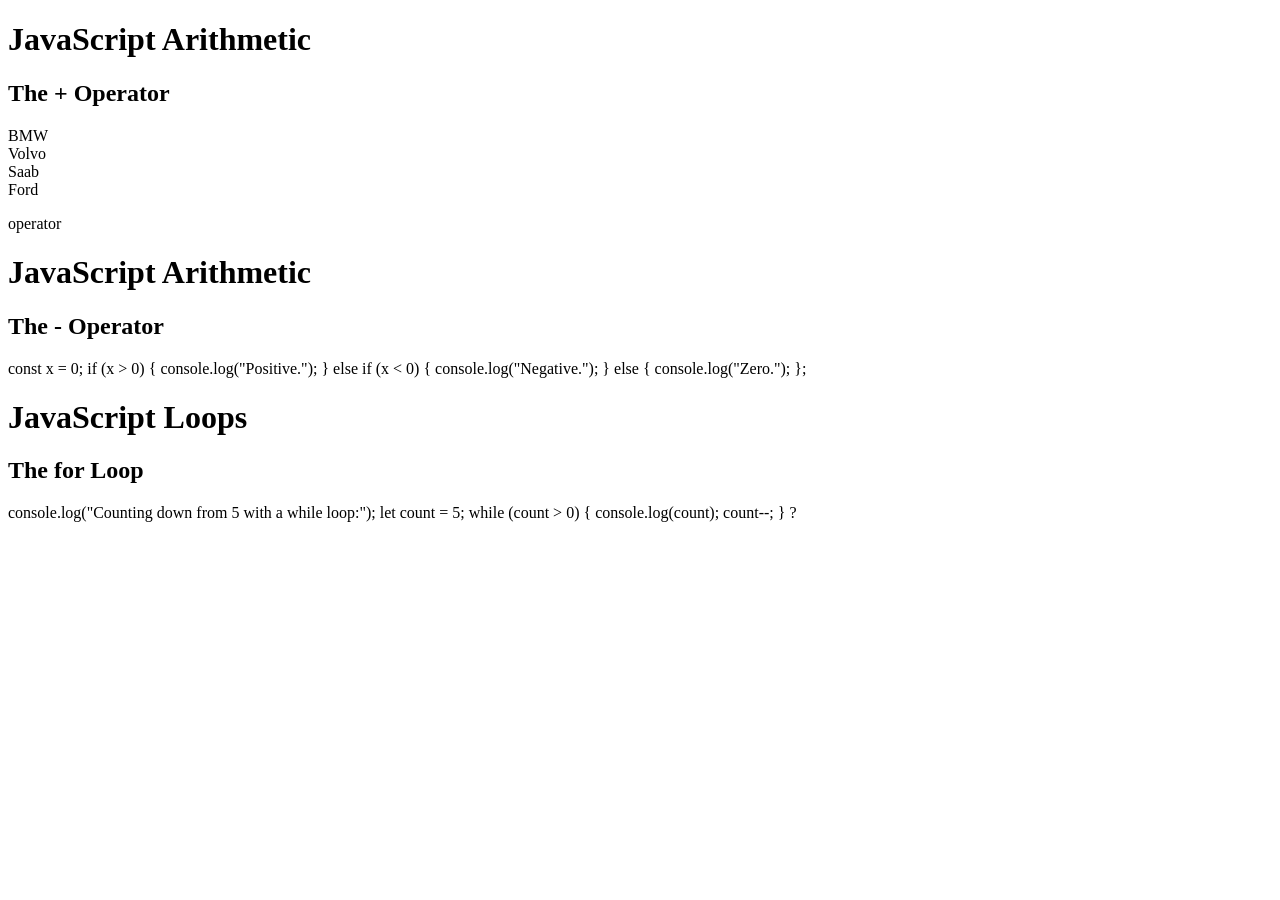
<file: Untitled-2.html>
<!DOCTYPE html>
<html>
<body>

<h1>JavaScript Arithmetic</h1>
<h2>The + Operator</h2>

<p id="demo"></p>

<script>
let x = 5;
let y = 2;
let z = x + y;
document.getElementById("demo").innerHTML = z;
</script>

</body>
</html>
operator
<!DOCTYPE html>
<html>
<body>

<h1>JavaScript Arithmetic</h1>
<h2>The - Operator</h2>

<p id="demo"></p>

<script>
let x = 5;
let y = 2;
let z = x - y;
document.getElementById("demo").innerHTML = z;
</script>

</body>
</html>



const x = 0;

if (x > 0) {
    console.log("Positive.");
} else if (x < 0) {
    console.log("Negative.");
} else {
    console.log("Zero.");
};
<!DOCTYPE html>
<html>
<body>
<h1>JavaScript Loops</h1>
<h2>The for Loop</h2>

<p id="demo"></p>

<script>
const cars = ["BMW", "Volvo", "Saab", "Ford"];
let len = cars.length;

let text = "";
for (let i = 0; i < len; i++) {
  text += cars[i] + "<br>";
}

document.getElementById("demo").innerHTML = text;
</script>

</body>
</html>


console.log("Counting down from 5 with a while loop:");
let count = 5;
while (count > 0) {
  console.log(count);
  count--;
}
?
</file>
